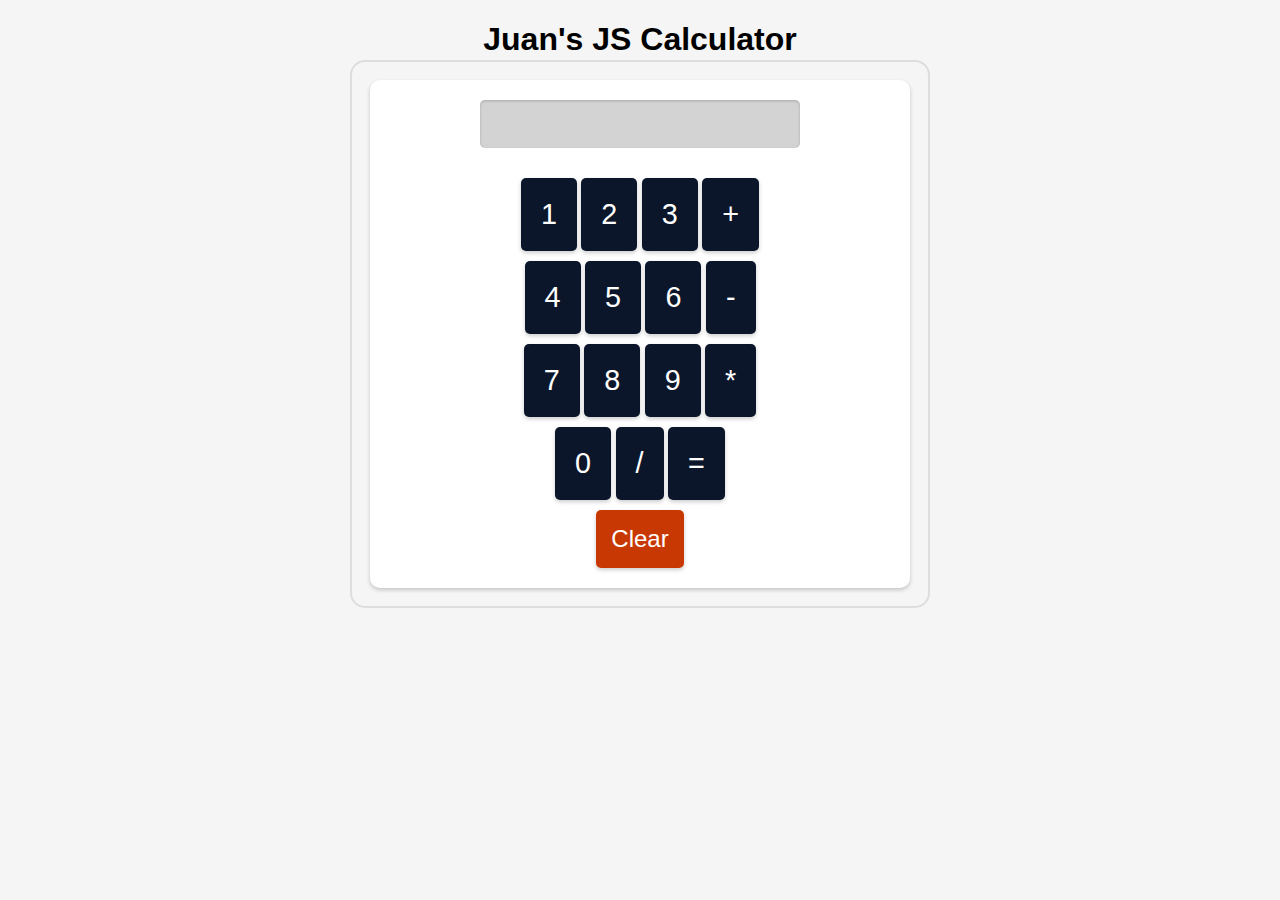
<file: index.html>
<!DOCTYPE html>
<html lang="en">
<head>
    <meta charset="UTF-8">
    <meta http-equiv="X-UA-Compatible" content="IE=edge">
    <meta name="viewport" content="width=device-width, initial-scale=1.0, maximum-scale=1.0, user-scalable=no">
    <title>Calculator</title>
    <link rel="stylesheet" type="text/css" href="calculator.css">
    <script src="calculator.js"></script>
</head>
<body>
    <h1>Juan's JS Calculator</h1>
    <div class="container">
		<input type="text" id="screen" disabled>
		<div class="button-row">
			<button class="button" onclick="addNumber('1')">1</button>
			<button class="button" onclick="addNumber('2')">2</button>
			<button class="button" onclick="addNumber('3')">3</button>
			<button class="button" onclick="addOperator('+')">+</button>
		</div>
		<div class="button-row">
			<button class="button" onclick="addNumber('4')">4</button>
			<button class="button" onclick="addNumber('5')">5</button>
			<button class="button" onclick="addNumber('6')">6</button>
			<button class="button" onclick="addOperator('-')">-</button>
		</div>
		<div class="button-row">
			<button class="button" onclick="addNumber('7')">7</button>
			<button class="button" onclick="addNumber('8')">8</button>
			<button class="button" onclick="addNumber('9')">9</button>
			<button class="button" onclick="addOperator('*')">*</button>
		</div>
		<div class="button-row">
			<button class="button" onclick="addNumber('0')">0</button>
			<button class="button" onclick="addOperator('/')">/</button>
			<button class="button" onclick="calculate()">=</button>
		</div>
        <div class="button-row">
            <button class="clear-button" onclick="clearScreen()">Clear</button>
        </div>
	</div>
</body>
</html>
</file>
<file: calculator.css>
body {
    background-color: #f5f5f5;
    font-family: 'Montserrat', sans-serif;
    text-align: center;
  }
  
  .container {
    max-width: 500px;
    margin: 0 auto;
    padding: 20px;
    background-color: #fff;
    box-shadow: 0 2px 4px rgba(0, 0, 0, 0.2);
    border-radius: 10px;
    display: grid;
    /* grid-template-columns: repeat(4, 1fr); */
    grid-gap: 10px;
    position: relative;
  }
  
  .container:before {
    content: '';
    display: block;
    position: absolute;
    top: -20px;
    left: -20px;
    width: calc(100% + 40px);
    height: calc(100% + 40px);
    border: 2px solid #ddd;
    border-radius: 15px;
    box-sizing: border-box;
    pointer-events: none;
  }
  
  #screen {
    font-size: 1.5rem;
    text-align: right;
    padding: 10px;
    border: none;
    border-radius: 5px;
    box-shadow: inset 0 1px 3px rgba(0, 0, 0, 0.2);
    background-color: lightgray;
    margin: 0 auto;
    width: 100%;
    max-width: 300px;
    margin-bottom: 20px;
  }
  
  .button {
    font-size: 1.8rem;
    padding: 20px;
    border: none;
    border-radius: 5px;
    background-color: #0b162a;
    color: #fff;
    box-shadow: 0 2px 4px rgba(0, 0, 0, 0.2);
    cursor: pointer;
    transition: background-color 0.3s ease;
  }  
  
  .button:hover {
    background-color: #c83803;
  }
  
  .button:active {
    box-shadow: inset 0 1px 3px rgba(0, 0, 0, 0.2);
    background-color: #c83803;
  }
  
  .clear-button {
    font-size: 1.5rem;
    padding: 15px;
    border: none;
    border-radius: 5px;
    background-color: #c83803;
    color: #fff;
    box-shadow: 0 2px 4px rgba(0, 0, 0, 0.2);
    cursor: pointer;
    transition: background-color 0.3s ease;
  }
  
  .clear-button:hover {
    background-color: #0b162a;
  }
  
  .clear-button:active {
    background-color: #0b162a;
  }
  
  @media only screen and (max-width: 480px) {
    .container {
      max-width: 300px;
      /* grid-template-columns: repeat(2, 1fr); */
      /* grid-gap: 5px; */
    }
    
    #screen {
      font-size: 2rem;
      margin-bottom: 10px;
      padding-right: 3px;
      border-radius: 100px;
      background-color: lightgray;
    }
    
    .button {
      font-size: 2rem;
      height: 75px;
      padding: 12px;
      width: 43px;
      touch-action: manipulation;
    }

    .clear-button {
      font-size: 1.5rem;
      padding: 15px;
      border: none;
      border-radius: 5px;
      background-color: #c83803;
      color: #fff;
      box-shadow: 0 2px 4px rgba(0, 0, 0, 0.2);
      cursor: pointer;
      transition: background-color 0.3s ease;
      touch-action: manipulation;
    }
    
    .button-row {
      flex-wrap: wrap;
    }
  }
</file>
